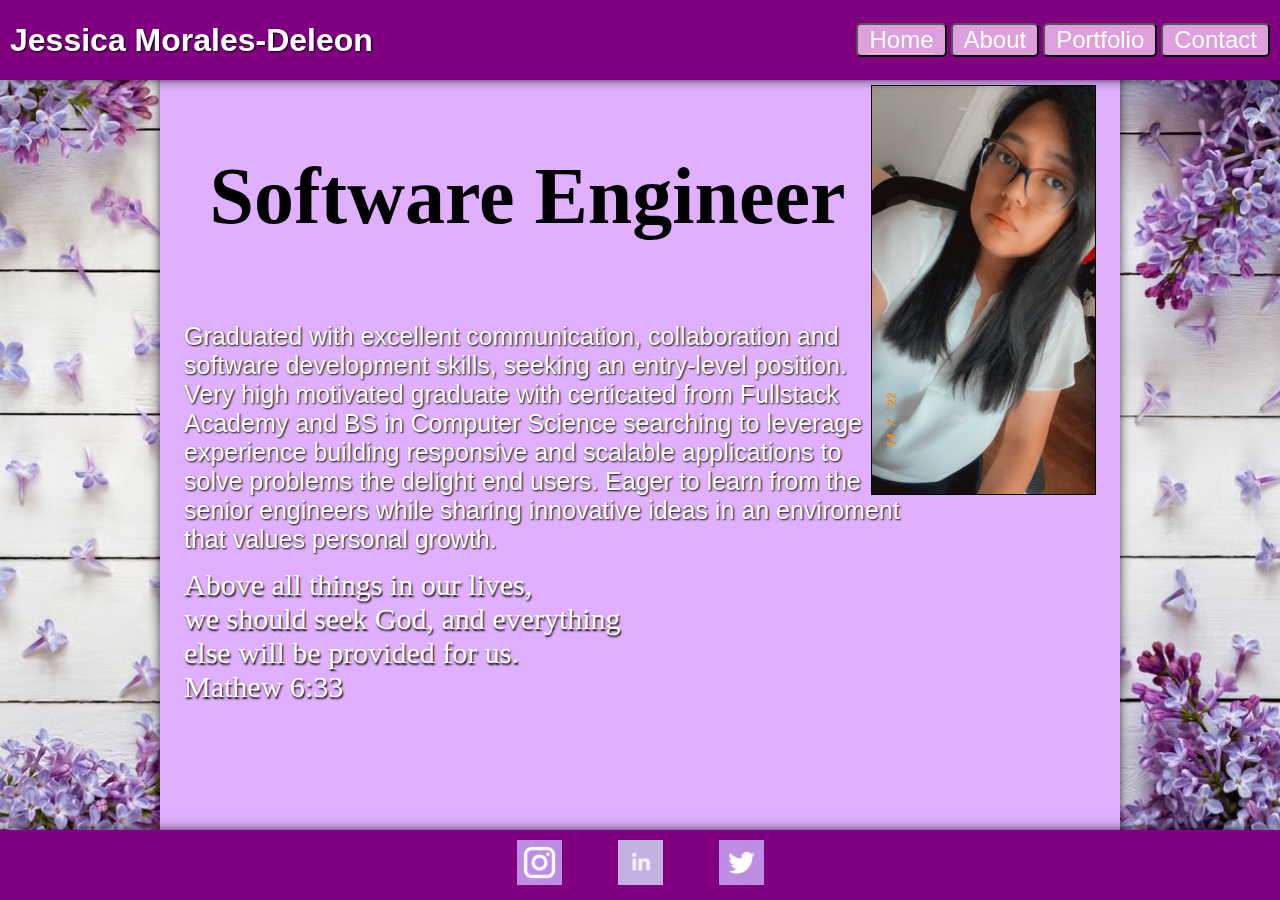
<file: index.html>
<!DOCTYPE html>
<html lang="en">
<head>
    <meta charset="UTF-8">
    <meta name="viewport" content="width=device-width, initial-scale=1.0">
    <title>Personal Website</title>
    <script defer src="/javascript.js"></script>
    <link rel="stylesheet"  href="./styles.css">
</head>
<body>
<nav>
    <div class="name">
    <h1>Jessica Morales-Deleon</h1>
    </div> 

    <div class="links">
   <button> <a class="active" href="#">Home</a> </button>
   <button> <a href="about.html">About</a></button>
   <button> <a  href="portfolio.html">Portfolio</a> </button>
   <button> <a  href="contact.html">Contact</a> </button>
    </div>
    
</nav>

<main>
        <!--insert image of yourself img_me-->
    <img class="portfolio-img" src="/images/img_me.jpg"/>
    <h2 class="career">Software Engineer</h2>
    <p class="objective">Graduated with excellent communication, collaboration and software 
        development skills, seeking an entry-level position. 
        Very high motivated graduate with certicated from Fullstack Academy
        and BS in Computer Science searching to leverage experience building 
        responsive and scalable applications to solve problems the delight 
        end users. Eager to learn from the senior engineers while sharing innovative
        ideas in an enviroment <br>that values personal growth. 
    </p>

    <h3 class="bibleVerse">
        Above all things in our lives, 
        <br>we should seek God, and everything <br>
        else will be provided for us.
        <br>     
        Mathew 6:33 
    </h3>
</main>

<footer>
    <a href="https://www.instagram.com">
    <img class="social-media" src="/images/img_instagram_purple.jpeg" alt="Instagram"/>
    </a>

    <a href="https://www.linkedin.com" target="_blank">
    <img class="social-media" src="/images/img_linkedin_purple.jpeg" alt="Linkdein"/>
    </a>

    <a href="https://twitter.com" target="_blank">
    <img class="social-media" src="/images/img_twitter_purple.jpeg" alt="Twitter"/>
    </a>

</footer>
</body>
</html>
</file>
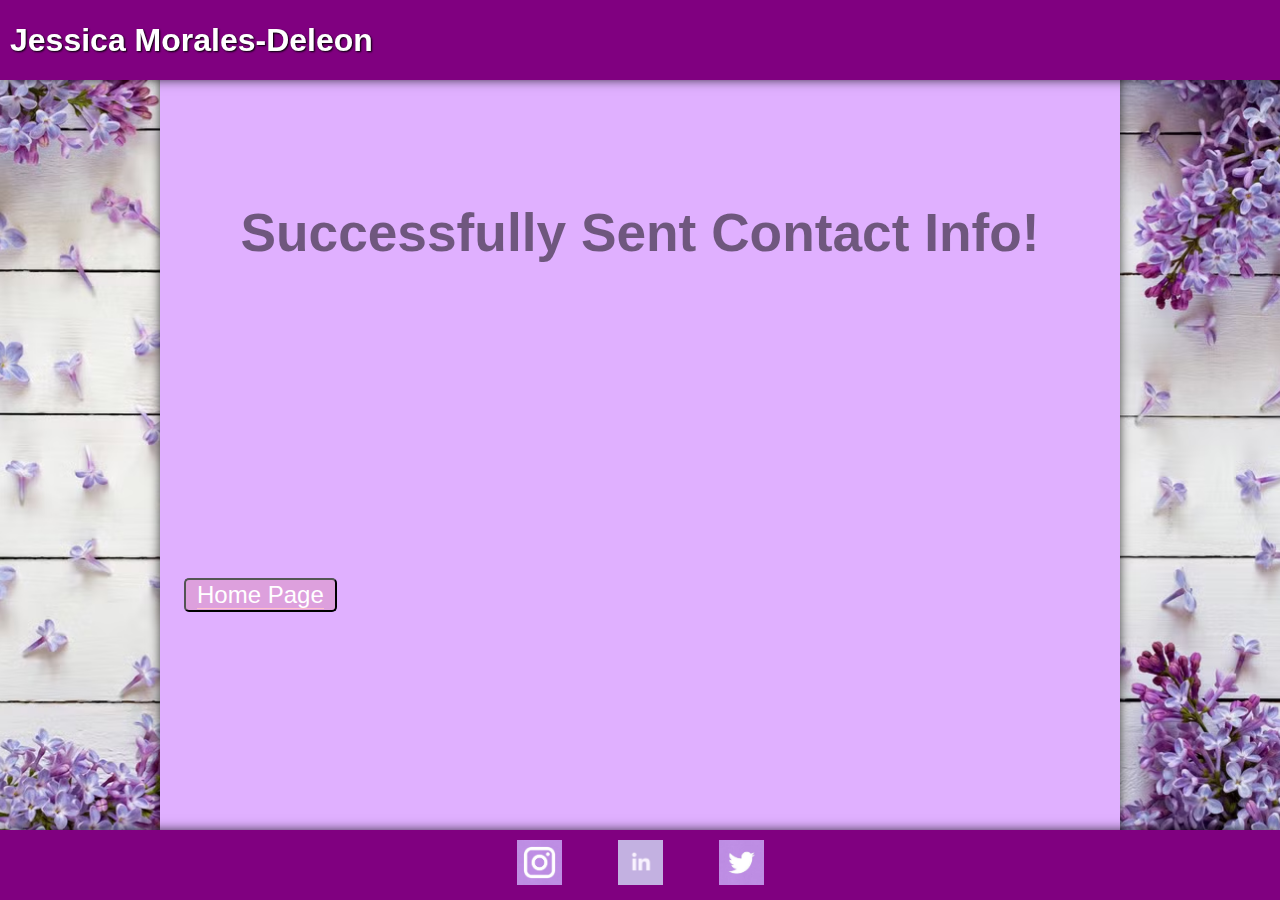
<file: awesome.html>
<!DOCTYPE html>
<html lang="en">
<head>
    <meta charset="UTF-8">
    <meta name="viewport" content="width=device-width, initial-scale=1.0">
    <link rel="stylesheet" href="./styles.css">
    <title>Awesome you have Submit</title>
</head>
<body>
    <nav>
    <div class="name">
        <h1 class="logo">Jessica Morales-Deleon</h1>
    
    </div>
</nav>

    <main id="success-container">
<h2 class="submitComplete">Successfully Sent Contact Info!</h2>

<iframe
          src="https://giphy.com/embed/rz7IvkmOGmspqG1QGm"
          frameborder="0"
          width="480"
          height="271"
></iframe>

<button> <a class="active" href="index.html">Home Page</a> </button>

</main>


    <footer>
        <a href="https://www.instagram.com">
        <img class="social-media" src="/images/img_instagram_purple.jpeg" alt="Instagram"/>
        </a>
    
        <a href="https://www.linkedin.com" target="_blank">
        <img class="social-media" src="/images/img_linkedin_purple.jpeg" alt="Linkdein"/>
        </a>
    
        <a href="https://twitter.com" target="_blank">
        <img class="social-media" src="/images/img_twitter_purple.jpeg" alt="Twitter"/>
        </a>
    
</body>
<script src="/javascript.js"></script>
</html>
</file>
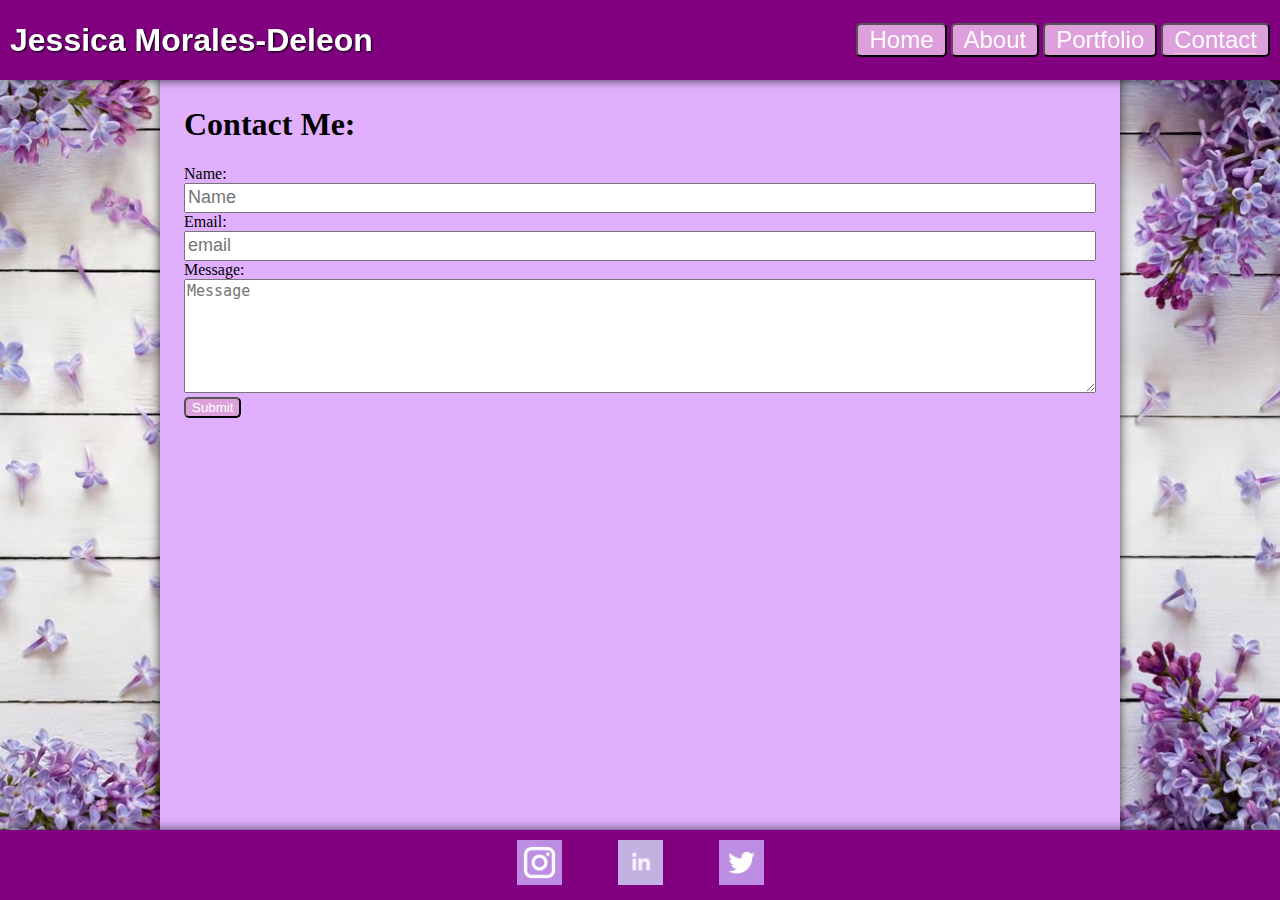
<file: contact.html>
<!DOCTYPE html>
<html lang="en">
<head>
    <meta charset="UTF-8">
    <meta name="viewport" content="width=device-width, initial-scale=1.0">
    <link rel="stylesheet"  href="./styles.css">
    <script scr="/javascript.js"></script>
    <title>Personal Website</title>
</head>
<body>
    
    <nav>
        <div class="name">
            <h1>Jessica Morales-Deleon</h1>
        </div>
        <div class="links">
       <button><a href="index.html" alt="home">Home</a></button>
       <button> <a  href="about.html">About</a> </button>
       <button> <a  href="portfolio.html">Portfolio</a> </button>
       <button> <a class="active" href="contact.html">Contact</a> </button>
        </div>
        </nav>
    <main>
        <h1>Contact Me:</h1>
        <form id="form">
            <div>
                <label for="name">Name:</label>
                <br>
                <input type="text" placeholder="Name"  id="name" name="name"/>
            </div>

            <div>
                <label for="email">Email:</label>
                <br>
                <input type="text" placeholder="email" id="email" name="email">
            </div>

            <div>
                <label for="message">Message:</label>
                <br>
                <textarea id="message" placeholder="Message" rows="6" cols="50"></textarea>
            </div>
                <button type="submit" id="submit">Submit</button>
               
        </form>

    </main>
    <footer>
        <a href="https://www.instagram.com">
        <img class="social-media" src="/images/img_instagram_purple.jpeg" alt="Instagram"/>
        </a>
    
        <a href="https://www.linkedin.com" target="_blank">
        <img class="social-media" src="/images/img_linkedin_purple.jpeg" alt="Linkdein"/>
        </a>
    
        <a href="https://twitter.com" target="_blank">
        <img class="social-media" src="/images/img_twitter_purple.jpeg" alt="Twitter"/>
        </a>
<script src="./javascript.js"></script>
</body>
</html>
</file>
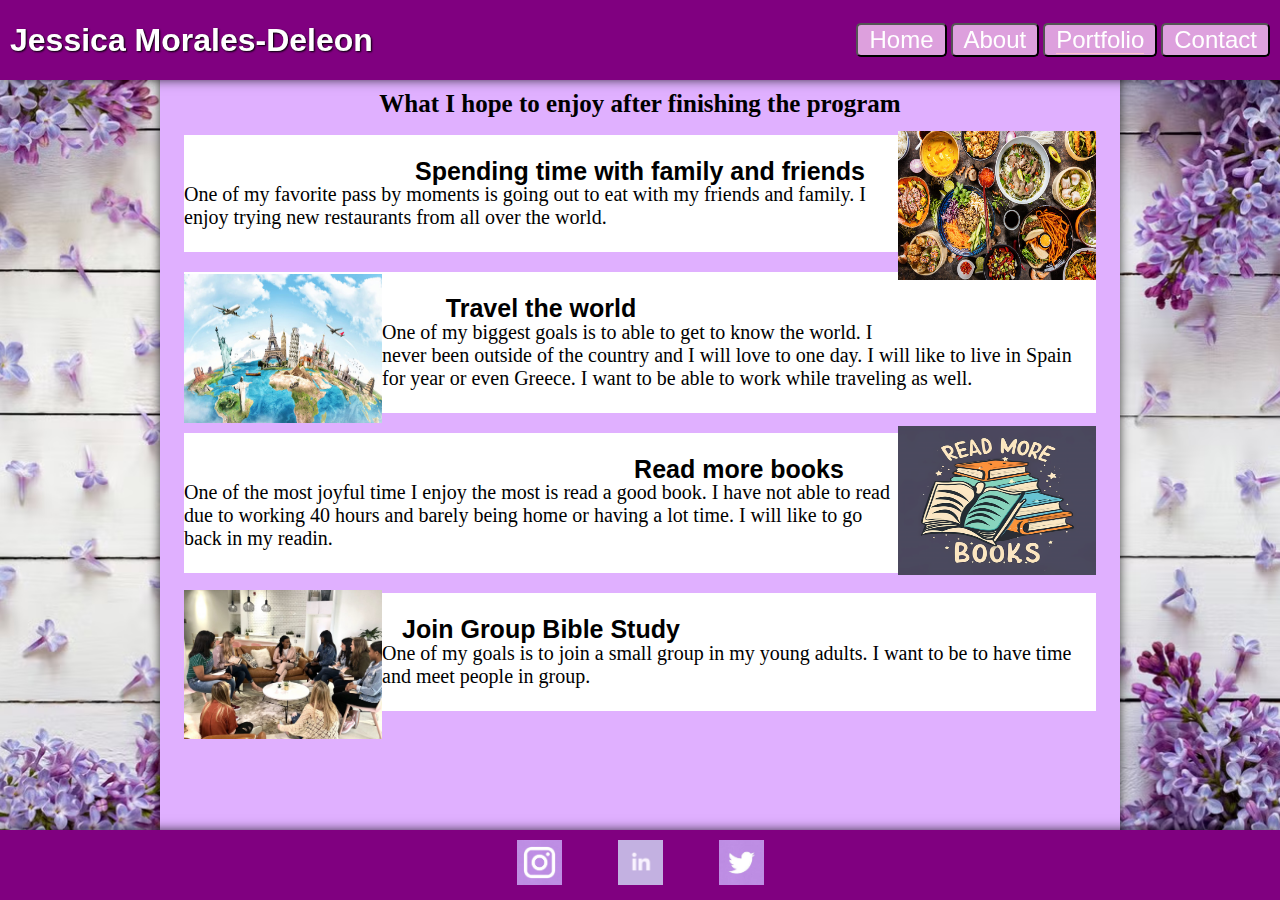
<file: portfolio.html>
<!DOCTYPE html>
<html lang="en">
<head>
    <meta charset="UTF-8">
    <meta name="viewport" content="width=device-width, initial-scale=1.0">
    <link rel ="stylesheet"  href="./styles.css">
    <title>Personal Website</title>
</head>
<body>
<nav>
<div class="name">
    <h1>Jessica Morales-Deleon</h1>
</div>
<div class="links">
    <button><a href="index.html" alt="home">Home</a> </button>
   <button> <a href="about.html">About</a></button>
   <button> <a  class="active" href="portfolio.html">Portfolio</a> </button>
   <button> <a  href="contact.html">Contact</a> </button>
</div>
</nav>
<main>
<h1 id="about-header">What I hope to enjoy after finishing the program </h1>
    <section class="portfolio">
    <h2 class="title-header">Spending time with family and friends </h2>
    <img class="food-img" src="/images/img_food.jpeg" alt="food" />
        <p class="paragraph">
            One of my favorite pass by moments is going out to eat with 
            my friends and family. I enjoy trying new restaurants from all
            over the world. 
        </p>
    </section>

    <section class="portfolio">
    <h2 class="title-header">Travel the world </h2>
    <img class="world-img" src="/images/img_world.jpeg" alt="world"/>
    <p class="paragraph">
        One of my biggest goals is to able to get to know the world. I never
        been outside of the country and I will love to one day. I will like to live 
        in Spain for year or even Greece. I want to be able to work while traveling 
        as well. 
    </p>
    </section>

    <section class="portfolio">
    <h2 class="title-header">Read more books</h2>
    <img class="book-img" src="/images/img_books.jpeg" alt="book"/>
    <p class="paragraph">
        One of the most joyful time I enjoy the most is read a good book. I have not 
        able to read due to working 40 hours and barely being home or having a lot time. 
        I will like to go back in my readin. 
    </p>
    </section>

    <section class="portfolio">
        <h2 class="title-header">Join Group Bible Study</h2>
        <img class="Girls-img" src="/images/img_girlsBibleStudy.jpeg" alt="girls"/>
        <p class="paragraph">
            One of my goals is to join a small group in my young adults. I want to be 
            to have time and meet people in group. 
        </p>
    </section>
</main>

<footer>
    <a href="https://www.instagram.com">
    <img class="social-media" src="/images/img_instagram_purple.jpeg" alt="Instagram"/>
    </a>

    <a href="https://www.linkedin.com" target="_blank">
    <img class="social-media" src="/images/img_linkedin_purple.jpeg" alt="Linkdein"/>
    </a>

    <a href="https://twitter.com" target="_blank">
    <img class="social-media" src="/images/img_twitter_purple.jpeg" alt="Twitter"/>
    </a>

</footer>
</body>
</html>
</file>
<file: styles.css>
* {
    box-sizing: border-box;
}

main{
    min-height: 100vh;
    padding: 85px 24px 96px;

}

nav .name{ /*name layout*/
    color:white;
    font-family: Arial, Helvetica, sans-serif;
    text-shadow: 1px 1px 2px black;
}

nav{ /*border */
    box-shadow: 0 0 12px -2px black;
    position: fixed;
    left:0;
    right:0;
    top: 0;
    align-items: center;
    background-color: purple;
    color: black;
    display:flex;
    height: 80px;
    padding: 10px;
    display: flex;
    justify-content: space-between;
    
}

html{ /*background of the site */
    background-image: url(images/img_flowers.jpeg);
    height: 100%;
    margin: 0 auto;
    background-position: center;
    background-repeat: no-repeat;
    background-size: cover;
    }

.active{ /*links underline of the HTML files*/
    border-bottom: 1px solid pink;
    }

body{ /*border of background  */
    background-color:#E0B0FF ;
    box-shadow: 0 0 12px -2px black;
    height: 100vh; 
    padding: 0;
    max-width: 960px;
    margin: 0 auto;
    }

main .bibleVerse{ /*bible verse */
    font-family:cursive;
    color: white;
    font-size: 30px;
    font-weight: 100;
    text-shadow: 1px 2px 2px black;
    text-align: justify;
    position: relative;
    top: -36px;
    }

main .objective{ /*about my goals after the program*/
    font-family: Arial, Helvetica, sans-serif;
    color:white;
    text-shadow: 1px 1px 2px black;
    font-weight: 100;
    font-size: 25px;
    position: relative;
    top: -20px;
    
    }

main .career{ /*title of the job */
     text-align: center;
     font-size:  5em;
     font-weight: bold;
     margin-bottom: 100px;
    }   


main .portfolio-img{ /* my self image position */
    display: block;
    border: 1px solid black;
    width: 225px;
    float: right;
    }
    
footer a{ /*links margin of social media*/
    margin: 0 25px;
}
/*media links and the images position */
footer .social-media{
    height: 45px; 
}

/*bottom of the footer background*/
footer { 
    background-color: purple;
    color: aliceblue;
    height: 70px;
    padding: 10px;
    position: fixed;
    left: 0;
    right: 0;
    bottom: 0;
    width: 100%;
    text-align: center;
    box-shadow: 0 0 12px -2px black;
  }

section{ /*dividing sections for about.html*/
    border-top: 1px solid white;
    font-size: 16px;
    
}
section{
    display: block;
}

/*header of the about.html*/
#about-header{
    font-weight: bold;
    font-size: 25px;
    margin-top: 5px;
    color:black;
    text-align: center;
    

}
/*images for about.html file lines 138-159*/
.about-section:nth-of-type(n) > img.disney-img {
    float: right;
    width: 292px;
    height: 150px;
    position: relative;
    bottom: -12px;
    
  }

.about-section:nth-of-type(n) > img.musicBook-img {
    float: left;
    width: 198px;
    height: 149px;
    margin: 0 24px 24px 24px;
  }


.about-section:nth-of-type(n) > img.victory-img {
    float: right;
    width: 25%;
    height: 35%;
    margin: 0 24px 24px 24px;
  }

  /*p for about.html file */
 .about-section:nth-of-type(n) > p.paragraph{
    color:black;
    font-size: 20px;
    margin-top: auto;
    padding-inline-start: 0;
    text-align-last: left;
    
 }

 audio{
    float: right;

 }

a{ /* home, about, portfolio html links*/
    color:white;
    text-decoration: none;
    font-size:x-large;
    margin: 5px;
}

button{
    background-color: #DDA0DD;
    color: white;
    border-radius: 5px;
}

/*css styles for the portfolio.html */
.portfolio{
    background-color:white;

}

.food-img{
    float: right;
    width: 198px;
    height: 149px;
   position: relative;
   top: -75px;
}

.world-img{
    float: left;
    width: 198px;
    height: 149px;
    position: relative;
   top: -70px;
}

.book-img{
    float: right;
    width: 198px;
    height: 149px;
   position: relative;
   top: -78px;
}

.Girls-img{
    float: left;
    width: 198px;
    height: 149px;
    position: relative;
    top: -75px;
}

.paragraph{
    color:black;
    font-size: 20px;
    text-align-last: left;
    position: relative;
    top: -23px;
}

.title-header{
    font-size: 25px;
    font-family: 'Gill Sans', 'Gill Sans MT', Calibri, 'Trebuchet MS', sans-serif;
    text-align: center;
    
} 




/*for contact.html style*/
input{
    width: 100%;
    height: 30px;
    font-size: 18px;
}

input[type="text" i]{
    padding-block: 1px;
    padding-inline: 2px;
}

textarea{
    width: 100%;
    font-size: 15px;
}

/*awesome.html file*/
.submitComplete{
  margin-top: 13vh;
  width: 100%;
  text-align: center;
  font-size: 333%;
  font-family: sans-serif;
  color: black;
  opacity: 0.5;
}

iframe{
    display: block;
    margin-left: auto;
    margin-right: auto;
    position: relative;
    bottom: 25px; 
  }

.logo{
    font-size: 2em;
    color: white;
    font-weight: 600;
    transition: 0.5 ease;
    text-decoration: none;
  }

.logo:hover{
    color: #d2a1fd;
    text-shadow: 0 0 30px #d2a1fd;
    transform: scale(1.2);

  }
</file>
